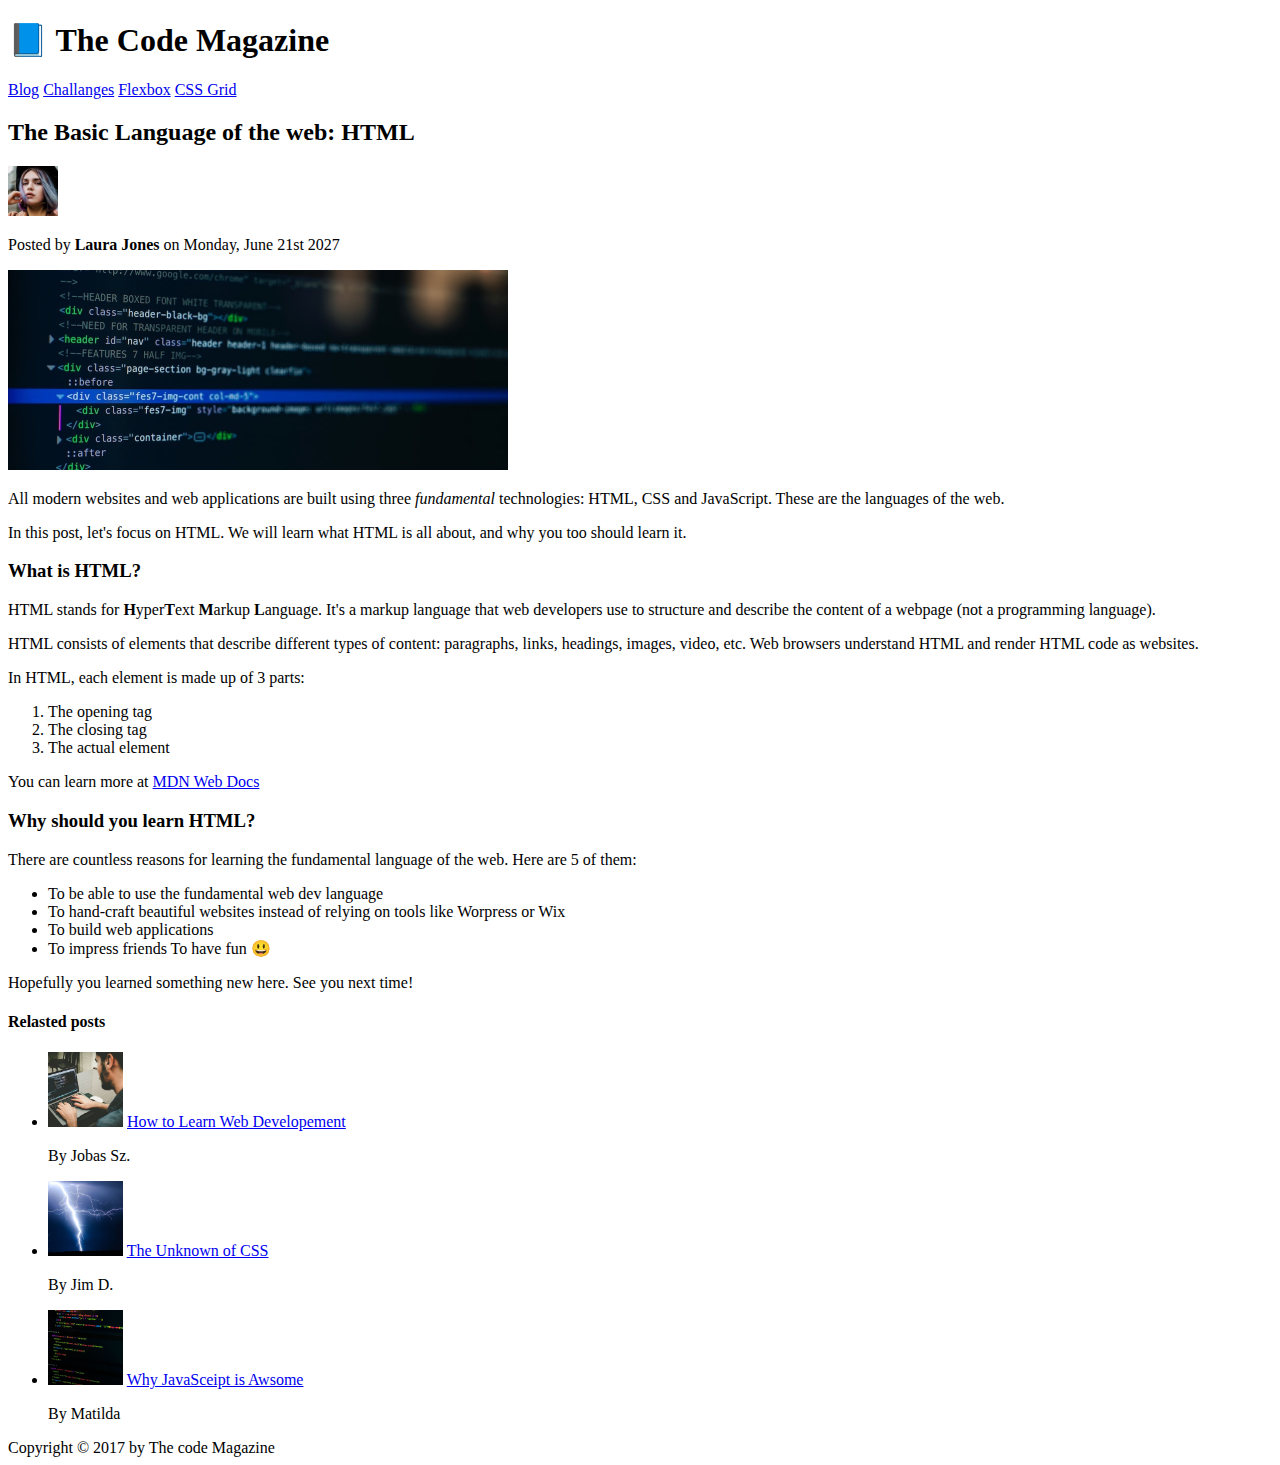
<file: 02-HTML-Fundamentals/index.html>
<!DOCTYPE html>
<html lang="en">
  <head>
    <meta charset="UTF-8" />
    <title>The Basic Language of the web: HTML</title>
  </head>

  <body>
    <!--
    <h1>The Basic Language of the web: HTML</h1>
    <h2>The Basic Language of the web: HTML</h2>
    <h3>The Basic Language of the web: HTML</h3>
    <h4>The Basic Language of the web: HTML</h4>
    <h5>The Basic Language of the web: HTML</h5>
    <h6>The Basic Language of the web: HTML</h6>
    -->
    <header>
      <h1>📘 The Code Magazine</h1>
      <nav>
        <a href="blog.html">Blog</a>
        <a href="#">Challanges</a>
        <a href="#">Flexbox</a>
        <a href="#">CSS Grid</a>
      </nav>
    </header>

    <article>
      <h2>The Basic Language of the web: HTML</h2>

      <img
        src="img/laura-jones.jpg"
        alt="laura jones image"
        width="50"
        height="50"
      />
      <p>Posted by <strong>Laura Jones</strong> on Monday, June 21st 2027</p>
      <img
        src="img/post-img.jpg"
        alt="HTML code on a screen"
        width="500"
        height="200"
      />
      <p>
        All modern websites and web applications are built using three
        <em>fundamental</em>
        technologies: HTML, CSS and JavaScript. These are the languages of the
        web.
      </p>
      <p>
        In this post, let's focus on HTML. We will learn what HTML is all about,
        and why you too should learn it.
      </p>
      <h3>What is HTML?</h3>
      <p>
        HTML stands for <strong>H</strong>yper<strong>T</strong>ext
        <strong>M</strong>arkup <strong>L</strong>anguage. It's a markup
        language that web developers use to structure and describe the content
        of a webpage (not a programming language).
      </p>
      <p>
        HTML consists of elements that describe different types of content:
        paragraphs, links, headings, images, video, etc. Web browsers understand
        HTML and render HTML code as websites.
      </p>
      <p>In HTML, each element is made up of 3 parts:</p>
      <ol>
        <li>The opening tag</li>
        <li>The closing tag</li>
        <li>The actual element</li>
      </ol>
      <p>
        You can learn more at
        <a
          href="https://developer.mozilla.org/en-US/docs/Web/HTML?retiredLocale=pl"
          target="_blank"
          >MDN Web Docs
        </a>
      </p>
      <h3>Why should you learn HTML?</h3>
      <p>
        There are countless reasons for learning the fundamental language of the
        web. Here are 5 of them:
      </p>

      <ul>
        <li>To be able to use the fundamental web dev language</li>
        <li>
          To hand-craft beautiful websites instead of relying on tools like
          Worpress or Wix
        </li>
        <li>To build web applications</li>
        <li>To impress friends To have fun 😃</li>
      </ul>

      <p>Hopefully you learned something new here. See you next time!</p>
    </article>
    <side>
      <h4>Relasted posts</h4>
      <ul>
        <li>
          <img src="img/related-1.jpg" alt="related 1" width="75" height="75" />
          <a href="#" target="_blank">How to Learn Web Developement </a>
          <p>By Jobas Sz.</p>
        </li>
        <li>
          <img src="img/related-2.jpg" alt="related 2" width="75" height="75" />
          <a href="#" target="_blank">The Unknown of CSS </a>
          <p>By Jim D.</p>
        </li>
        <li>
          <img src="img/related-3.jpg" alt="related 3" width="75" height="75" />
          <a href="#" target="_blank">Why JavaSceipt is Awsome</a>
          <p>By Matilda</p>
        </li>
      </ul>
    </side>
    <footer>Copyright &copy; 2017 by The code Magazine</footer>
  </body>
</html>
</file>
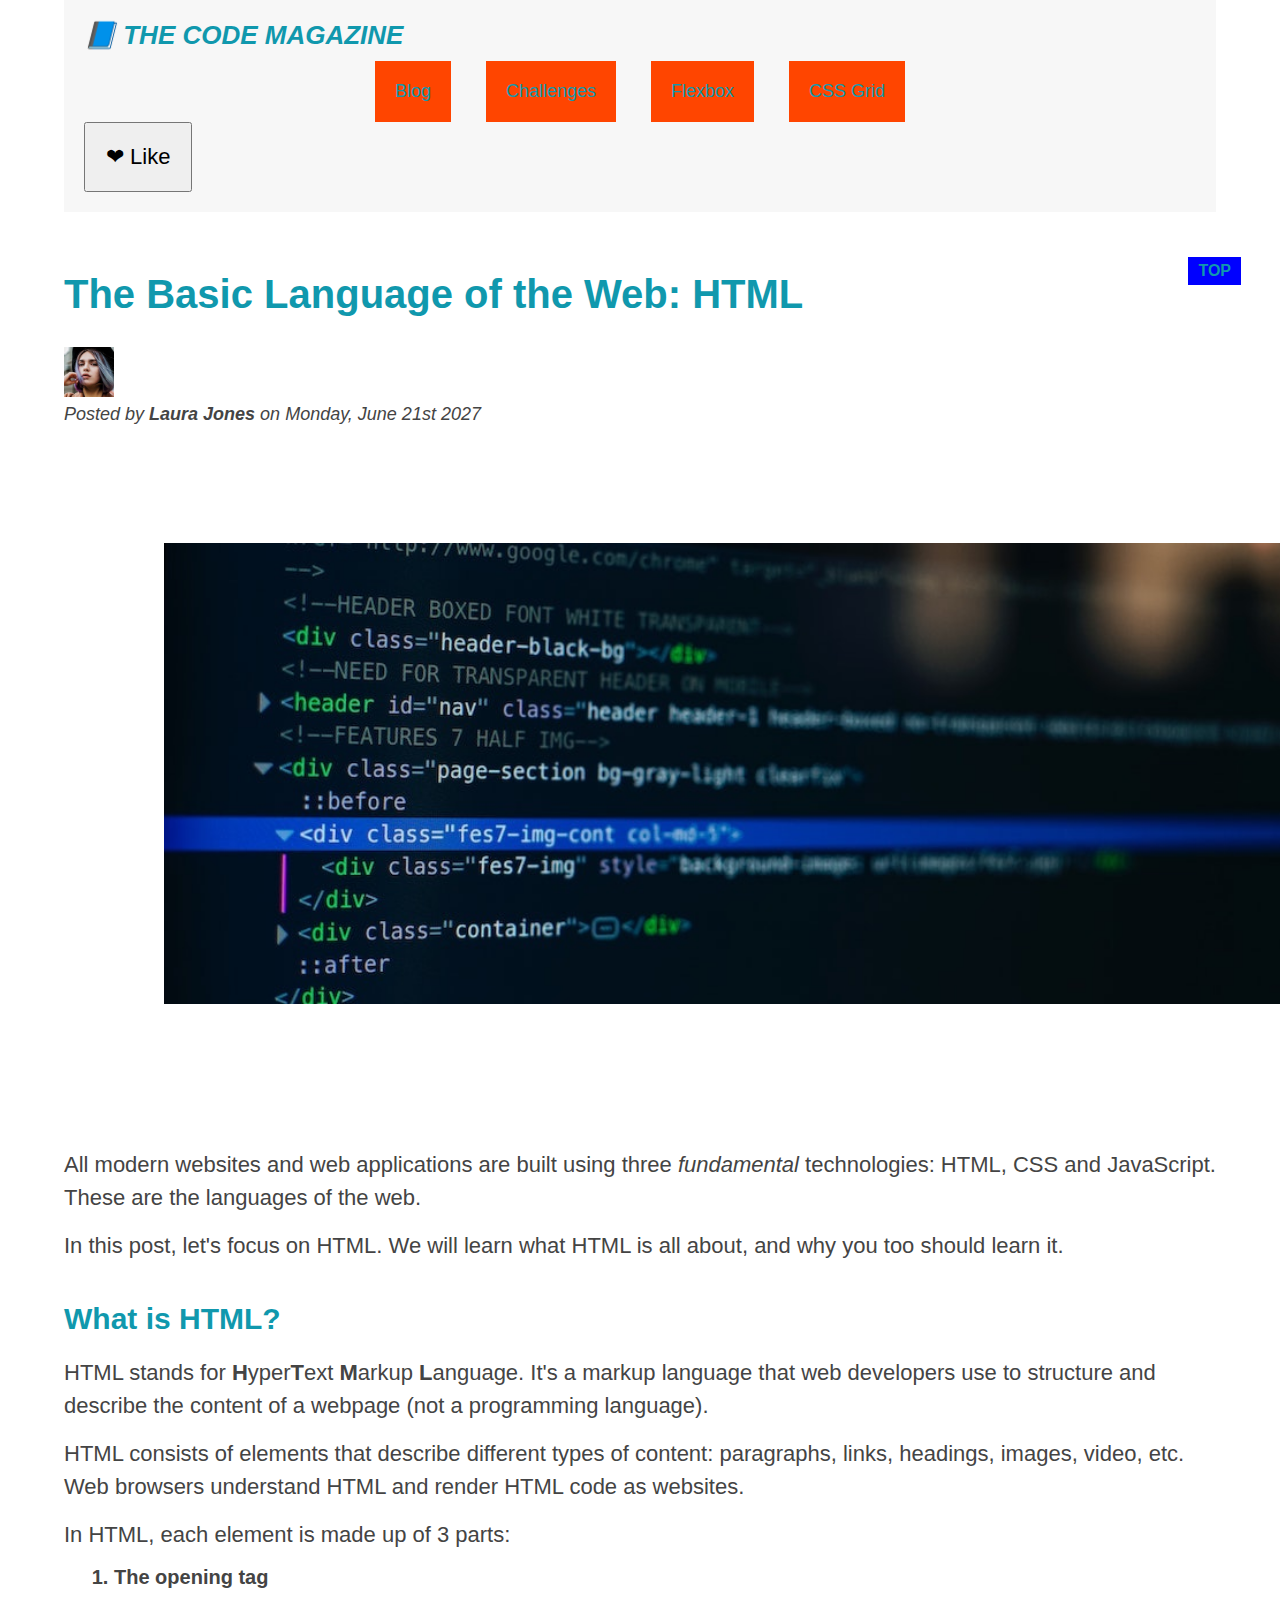
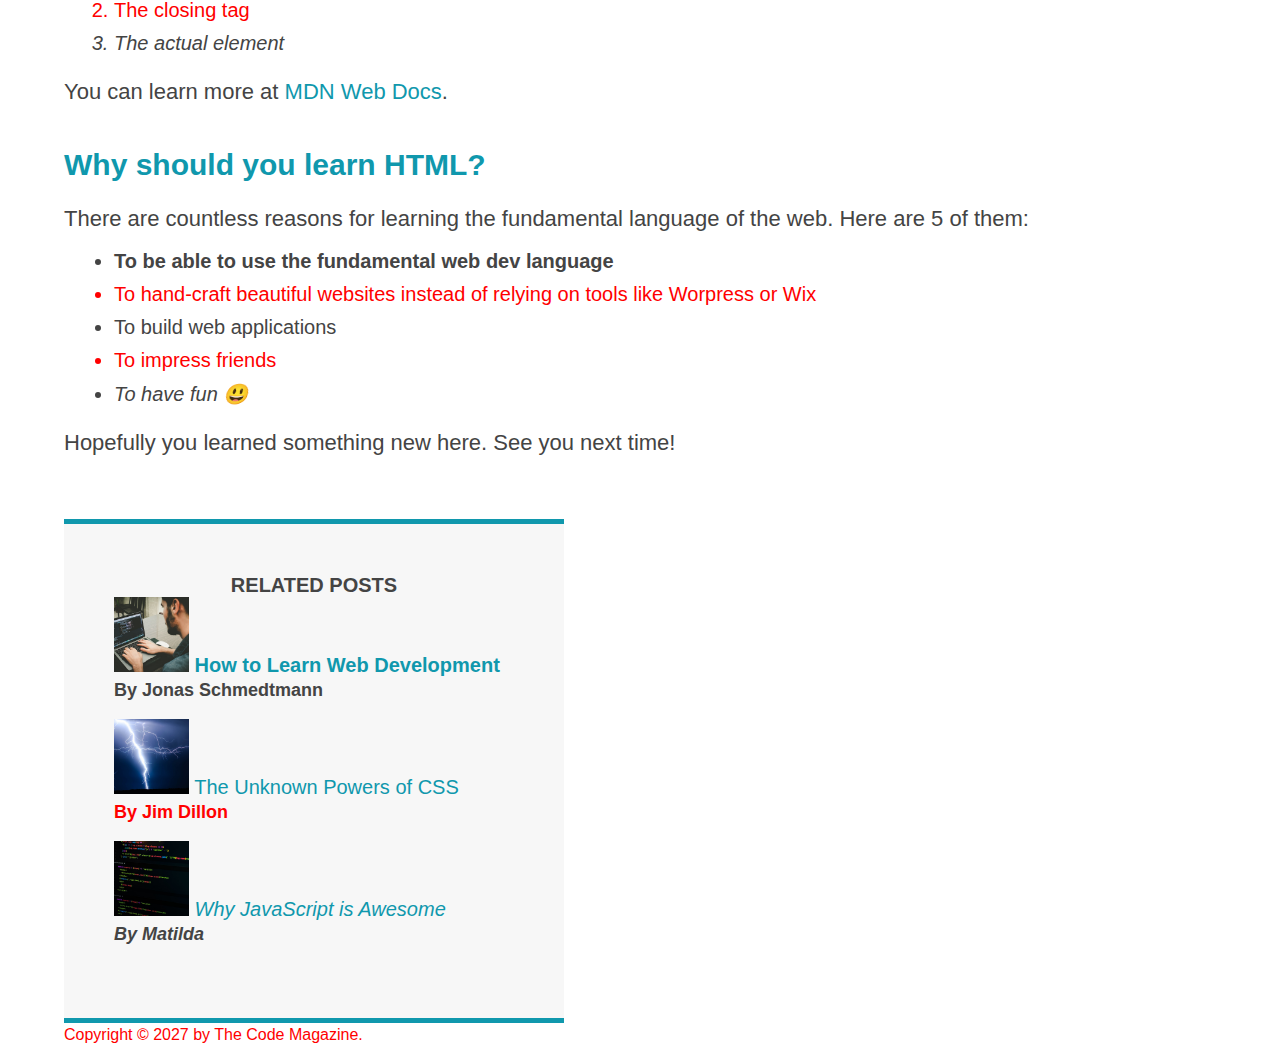
<file: 03-CSS-Fundamentals/index.html>
<!DOCTYPE html>
<html lang="en">
  <head>
    <meta charset="UTF-8" />
    <link href="style.css" rel="stylesheet" />
    <title>The Basic Language of the Web: HTML</title>
  </head>

  <body>
    <!--
    <h1>The Basic Language of the Web: HTML</h1>
    <h2>The Basic Language of the Web: HTML</h2>
    <h3>The Basic Language of the Web: HTML</h3>
    <h4>The Basic Language of the Web: HTML</h4>
    <h5>The Basic Language of the Web: HTML</h5>
    <h6>The Basic Language of the Web: HTML</h6>
    -->

    <div class="container">
      <header class="main-header">
        <h1>📘 The Code Magazine</h1>

        <nav>
          <a href="blog.html">Blog</a>
          <a href="#">Challenges</a>
          <a href="#">Flexbox</a>
          <a href="#">CSS Grid</a>
        </nav>
        <button>❤ Like</button>
      </header>

      <article>
        <header class="post-header">
          <h2>The Basic Language of the Web: HTML</h2>

          <img
            src="img/laura-jones.jpg"
            alt="Headshot of Laura Jones"
            height="50"
            width="50"
          />

          <p id="author">
            Posted by <strong>Laura Jones</strong> on Monday, June 21st 2027
          </p>

          <img
            src="img/post-img.jpg"
            alt="HTML code on a screen"
            width="500"
            height="200"
            class="post-image"
          />
        </header>

        <p>
          All modern websites and web applications are built using three
          <em>fundamental</em>
          technologies: HTML, CSS and JavaScript. These are the languages of the
          web.
        </p>

        <p>
          In this post, let's focus on HTML. We will learn what HTML is all
          about, and why you too should learn it.
        </p>

        <h3>What is HTML?</h3>
        <p>
          HTML stands for <strong>H</strong>yper<strong>T</strong>ext
          <strong>M</strong>arkup <strong>L</strong>anguage. It's a markup
          language that web developers use to structure and describe the content
          of a webpage (not a programming language).
        </p>
        <p>
          HTML consists of elements that describe different types of content:
          paragraphs, links, headings, images, video, etc. Web browsers
          understand HTML and render HTML code as websites.
        </p>
        <p>In HTML, each element is made up of 3 parts:</p>

        <ol>
          <li>The opening tag</li>
          <li>The closing tag</li>
          <li>The actual element</li>
        </ol>

        <p>
          You can learn more at
          <a
            href="https://developer.mozilla.org/en-US/docs/Web/HTML"
            target="_blank"
            >MDN Web Docs</a
          >.
        </p>

        <h3>Why should you learn HTML?</h3>

        <p>
          There are countless reasons for learning the fundamental language of
          the web. Here are 5 of them:
        </p>

        <ul>
          <li>To be able to use the fundamental web dev language</li>
          <li>
            To hand-craft beautiful websites instead of relying on tools like
            Worpress or Wix
          </li>
          <li>To build web applications</li>
          <li>To impress friends</li>
          <li>To have fun 😃</li>
        </ul>

        <p>Hopefully you learned something new here. See you next time!</p>
      </article>

      <aside>
        <h4>Related posts</h4>

        <ul class="related">
          <li>
            <img
              src="img/related-1.jpg"
              alt="Person programming"
              width="75"
              width="75"
            />
            <a href="#">How to Learn Web Development</a>
            <p class="related-author">By Jonas Schmedtmann</p>
          </li>
          <li>
            <img
              src="img/related-2.jpg"
              alt="Lightning"
              width="75"
              heigth="75"
            />
            <a href="#">The Unknown Powers of CSS</a>
            <p class="related-author">By Jim Dillon</p>
          </li>
          <li>
            <img
              src="img/related-3.jpg"
              alt="JavaScript code on a screen"
              width="75"
              height="75"
            />
            <a href="#">Why JavaScript is Awesome</a>
            <p class="related-author">By Matilda</p>
          </li>
        </ul>
      </aside>

      <footer>
        <p id="copyright" class="copyright text">
          Copyright &copy; 2027 by The Code Magazine.
        </p>
      </footer>
    </div>
  </body>
</html>
</file>
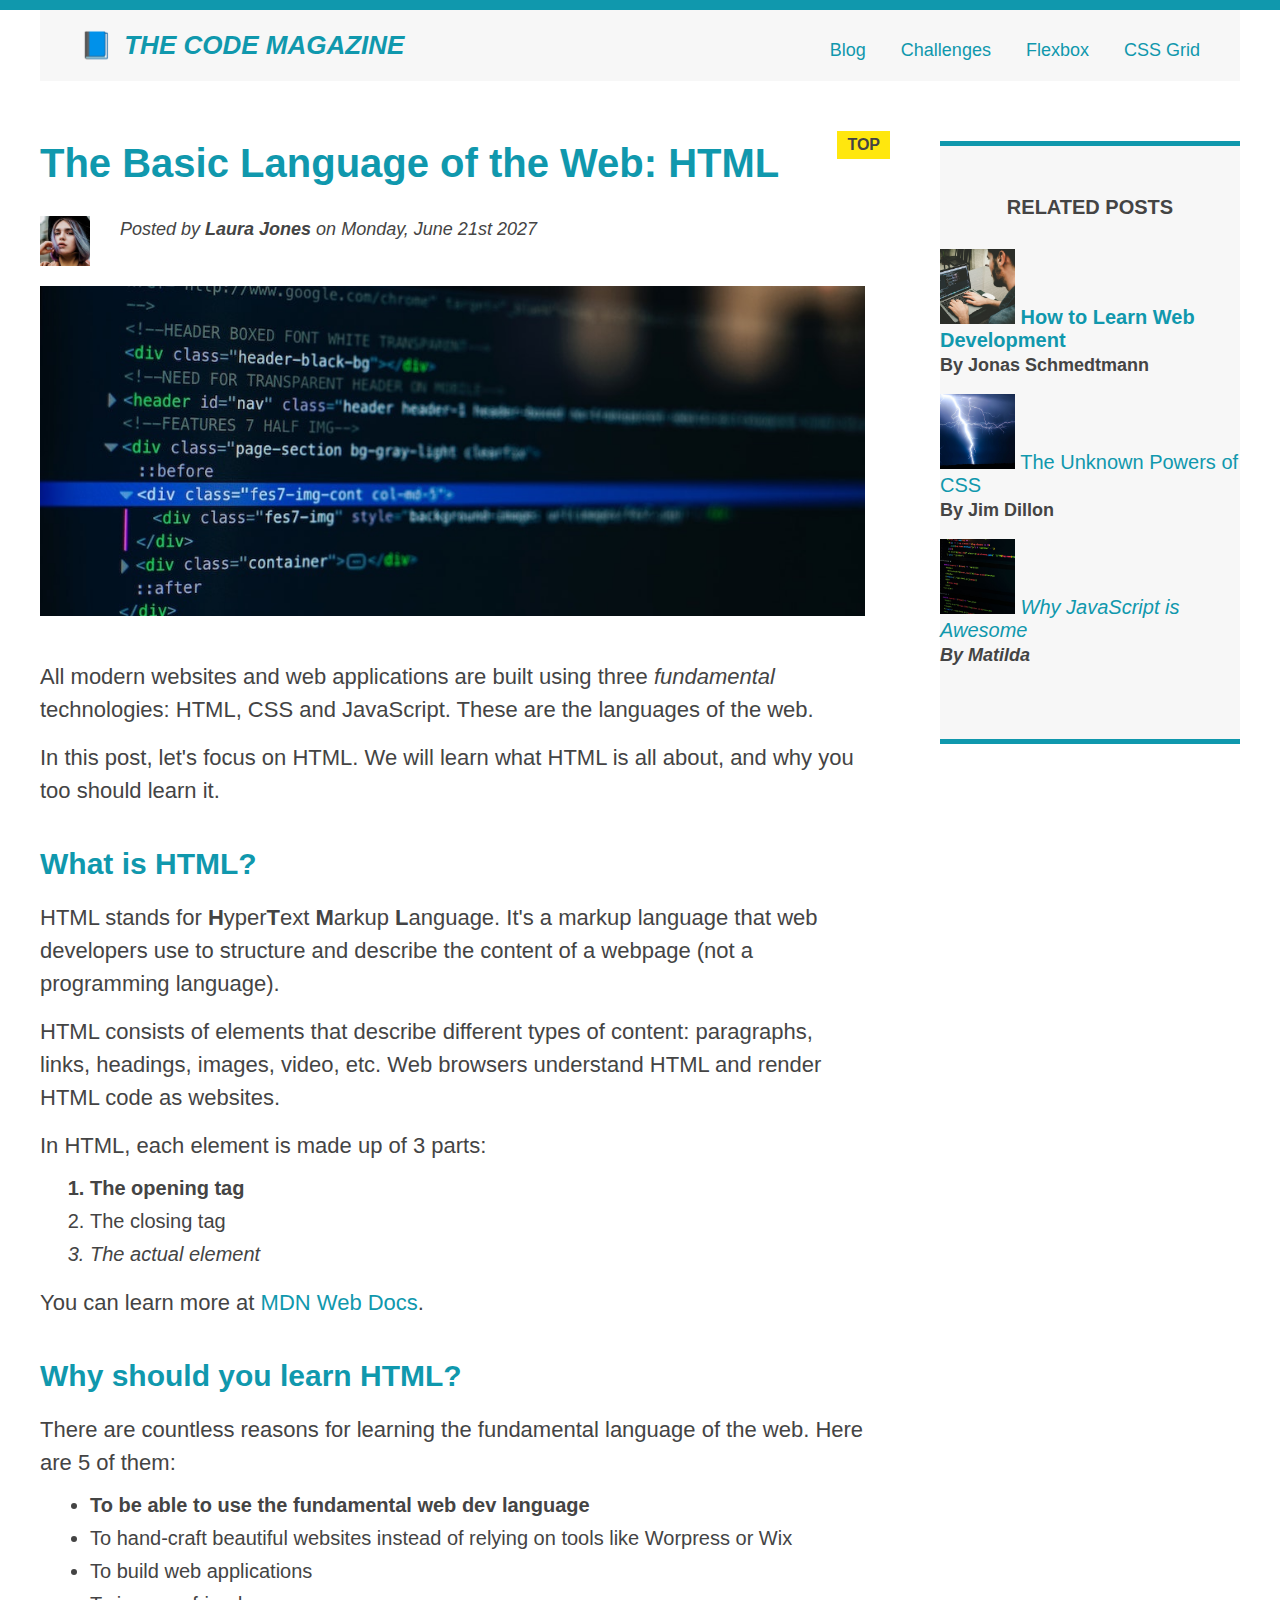
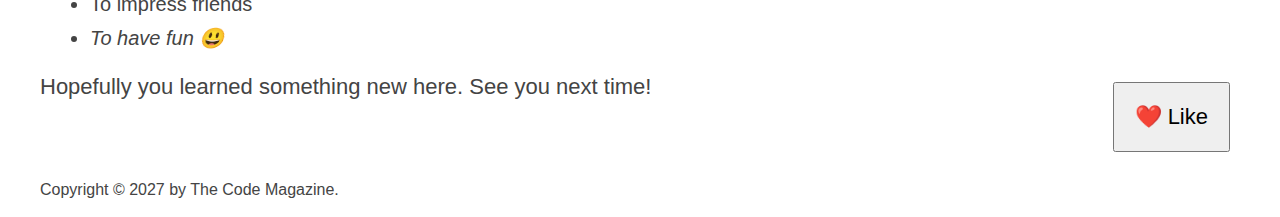
<file: 04-CSS-Layouts/index.html>
<!DOCTYPE html>
<html lang="en">
  <head>
    <meta charset="UTF-8" />
    <link href="style.css" rel="stylesheet" />

    <title>The Basic Language of the Web: HTML</title>
  </head>

  <body>
    <!--
    <h1>The Basic Language of the Web: HTML</h1>
    <h2>The Basic Language of the Web: HTML</h2>
    <h3>The Basic Language of the Web: HTML</h3>
    <h4>The Basic Language of the Web: HTML</h4>
    <h5>The Basic Language of the Web: HTML</h5>
    <h6>The Basic Language of the Web: HTML</h6>
    -->

    <div class="container">
      <header class="main-header clear-fix">
        <h1>📘 The Code Magazine</h1>

        <nav>
          <!-- <strong>This is the navigation</strong> -->
          <a href="blog.html">Blog</a>
          <a href="#">Challenges</a>
          <a href="#">Flexbox</a>
          <a href="#">CSS Grid</a>
        </nav>
      </header>

      <article>
        <header class="post-header">
          <h2>The Basic Language of the Web: HTML</h2>

          <img
            src="img/laura-jones.jpg"
            alt="Headshot of Laura Jones"
            height="50"
            width="50"
            class="author-img"
          />

          <p id="author" class="author">
            Posted by <strong>Laura Jones</strong> on Monday, June 21st 2027
          </p>

          <img
            src="img/post-img.jpg"
            alt="HTML code on a screen"
            width="500"
            height="200"
            class="post-img"
          />
          <button>❤️ Like</button>
        </header>

        <p>
          All modern websites and web applications are built using three
          <em>fundamental</em>
          technologies: HTML, CSS and JavaScript. These are the languages of the
          web.
        </p>

        <p>
          In this post, let's focus on HTML. We will learn what HTML is all
          about, and why you too should learn it.
        </p>

        <h3>What is HTML?</h3>
        <p>
          HTML stands for <strong>H</strong>yper<strong>T</strong>ext
          <strong>M</strong>arkup <strong>L</strong>anguage. It's a markup
          language that web developers use to structure and describe the content
          of a webpage (not a programming language).
        </p>
        <p>
          HTML consists of elements that describe different types of content:
          paragraphs, links, headings, images, video, etc. Web browsers
          understand HTML and render HTML code as websites.
        </p>
        <p>In HTML, each element is made up of 3 parts:</p>

        <ol>
          <li class="first-li">The opening tag</li>
          <li>The closing tag</li>
          <li>The actual element</li>
        </ol>

        <p>
          You can learn more at
          <a
            href="https://developer.mozilla.org/en-US/docs/Web/HTML"
            target="_blank"
            >MDN Web Docs</a
          >.
        </p>

        <h3>Why should you learn HTML?</h3>

        <p>
          There are countless reasons for learning the fundamental language of
          the web. Here are 5 of them:
        </p>

        <ul>
          <li class="first-li">
            To be able to use the fundamental web dev language
          </li>
          <li>
            To hand-craft beautiful websites instead of relying on tools like
            Worpress or Wix
          </li>
          <li>To build web applications</li>
          <li>To impress friends</li>
          <li>To have fun 😃</li>
        </ul>

        <p>Hopefully you learned something new here. See you next time!</p>
      </article>

      <aside>
        <h4>Related posts</h4>

        <ul class="related">
          <li>
            <img
              src="img/related-1.jpg"
              alt="Person programming"
              width="75"
              height="75"
            />
            <a href="#">How to Learn Web Development</a>
            <p class="related-author">By Jonas Schmedtmann</p>
          </li>
          <li>
            <img
              src="img/related-2.jpg"
              alt="Lightning"
              width="75"
              height="75"
            />
            <a href="#">The Unknown Powers of CSS</a>
            <p class="related-author">By Jim Dillon</p>
          </li>
          <li>
            <img
              src="img/related-3.jpg"
              alt="JavaScript code on a screen"
              width="75"
              height="75"
            />
            <a href="#">Why JavaScript is Awesome</a>
            <p class="related-author">By Matilda</p>
          </li>
        </ul>
      </aside>

      <footer>
        <p id="copyright" class="copyright text">
          Copyright &copy; 2027 by The Code Magazine.
        </p>
      </footer>
    </div>
  </body>
</html>
</file>
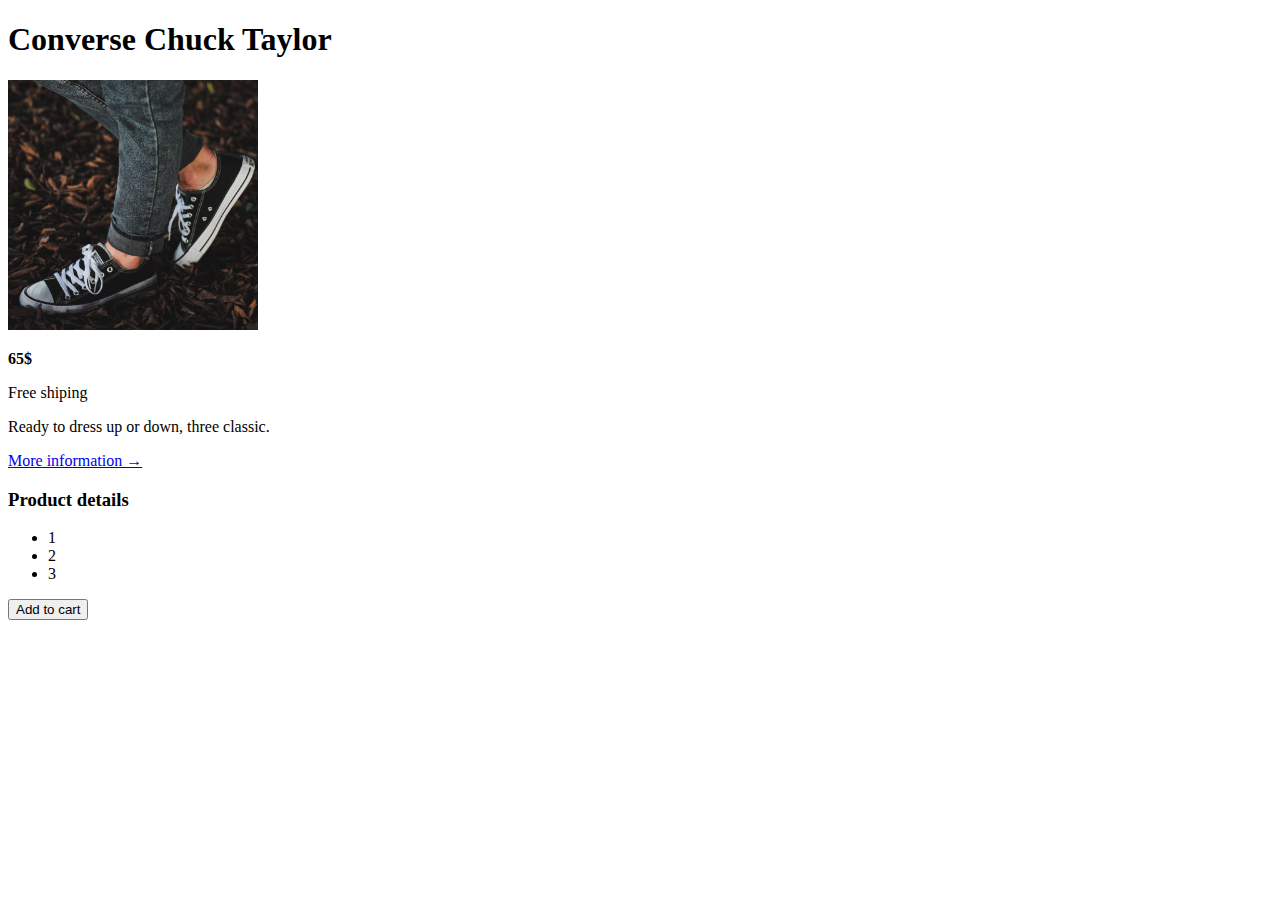
<file: 02-HTML-Fundamentals/challange2.html>
<!DOCTYPE html>
<html lang="en">
  <head>
    <meta charset="UTF-8" />
    <meta name="viewport" content="width=device-width, initial-scale=1.0" />
    <title>Challange #2</title>
  </head>
  <body>
    <article>
      <h1>Converse Chuck Taylor</h1>
      <img src="img/challenges.jpg" alt="Shoes" width="250" height="250" />
      <p><strong>65$</strong></p>
      <p>Free shiping</p>
      <p>Ready to dress up or down, three classic.</p>
      <a href="#" target="_blank">More information &rarr; </a>
      <h3>Product details</h3>
      <ul>
        <li>1</li>
        <li>2</li>
        <li>3</li>
      </ul>
      <button>Add to cart</button>
    </article>
  </body>
</html>
</file>
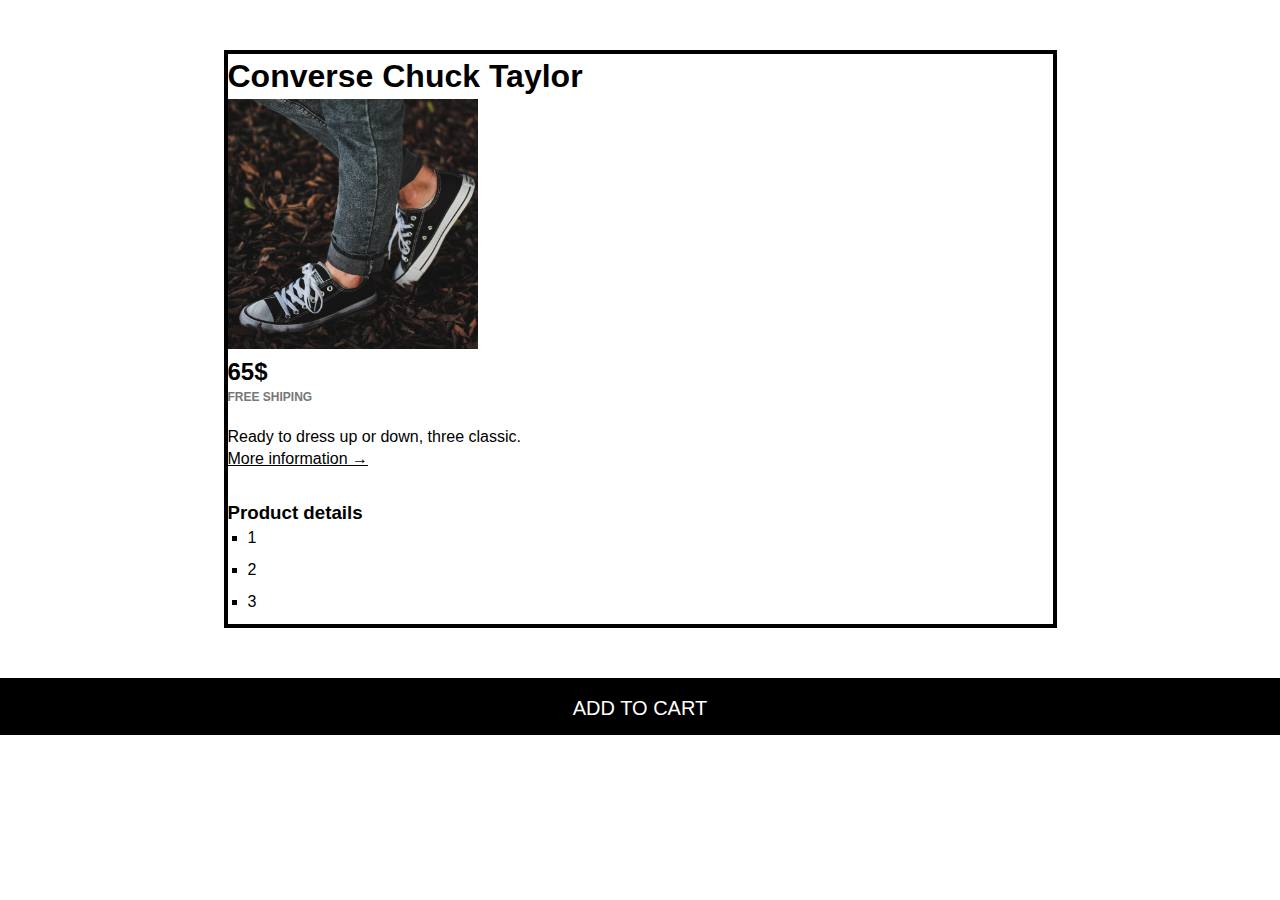
<file: 03-CSS-Fundamentals/challange1.html>
<!DOCTYPE html>
<html lang="en">
  <head>
    <link href="style_ch.css" rel="stylesheet" />
    <meta charset="UTF-8" />
    <meta name="viewport" content="width=device-width, initial-scale=1.0" />
    <title>Challange #2</title>
  </head>
  <body>
    <div class="container">
      <article class="product">
        <h1 class="product_title">Converse Chuck Taylor</h1>
        <img src="img/challenges.jpg" alt="Shoes" width="250" height="250" />
        <p class="price"><strong>65$</strong></p>
        <p class="shipping">Free shiping</p>
        <p>Ready to dress up or down, three classic.</p>
        <a class="more-info" href="#" target="_blank"
          >More information &rarr;
        </a>
        <h3>Product details</h3>
        <ul class="details-list">
          <li>1</li>
          <li>2</li>
          <li>3</li>
        </ul>
      </article>
    </div>
    <button class="add-cart">Add to cart</button>
  </body>
</html>
</file>
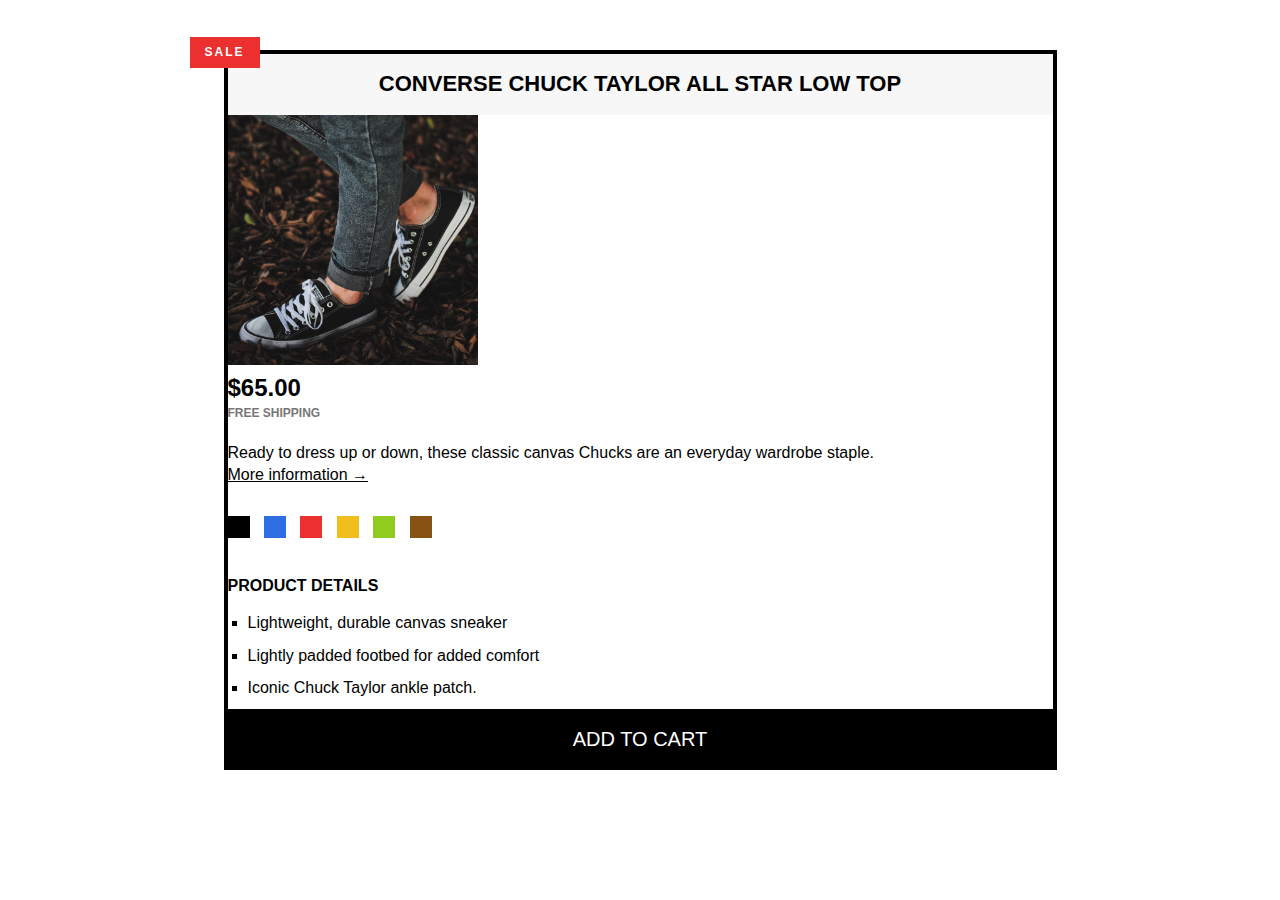
<file: 03-CSS-Fundamentals/challange3.html>
<!DOCTYPE html>
<html lang="en">
  <head>
    <link href="style_ch.css" rel="stylesheet" />
    <meta charset="UTF-8" />
    <meta name="viewport" content="width=device-width, initial-scale=1.0" />
    <title>Challange #3</title>
  </head>
  <body>
    <div class="container">
      <article class="product">
        <h2 class="product-title">Converse Chuck Taylor All Star Low Top</h2>
        <img
          src="img/challenges.jpg"
          alt="Chuck Taylor All Star Shoe"
          height="250"
          width="250"
        />
        <p class="price"><strong>$65.00</strong></p>
        <p class="shipping">Free shipping</p>
        <p class="sale">Sale</p>

        <p class="product-description">
          Ready to dress up or down, these classic canvas Chucks are an everyday
          wardrobe staple.
        </p>
        <a href="https://converse.com" target="_blank" class="more-info"
          >More information &rarr;</a
        >

        <div class="colors">
          <div class="color"></div>
          <div class="color color-blue"></div>
          <div class="color color-red"></div>
          <div class="color color-yellow"></div>
          <div class="color color-green"></div>
          <div class="color color-brown"></div>
        </div>

        <h3 class="details-title">Product details</h3>
        <ul class="details-list">
          <li>Lightweight, durable canvas sneaker</li>
          <li>Lightly padded footbed for added comfort</li>
          <li>Iconic Chuck Taylor ankle patch.</li>
        </ul>
        <button class="add-cart">Add to cart</button>
      </article>
    </div>
  </body>
</html>
</file>
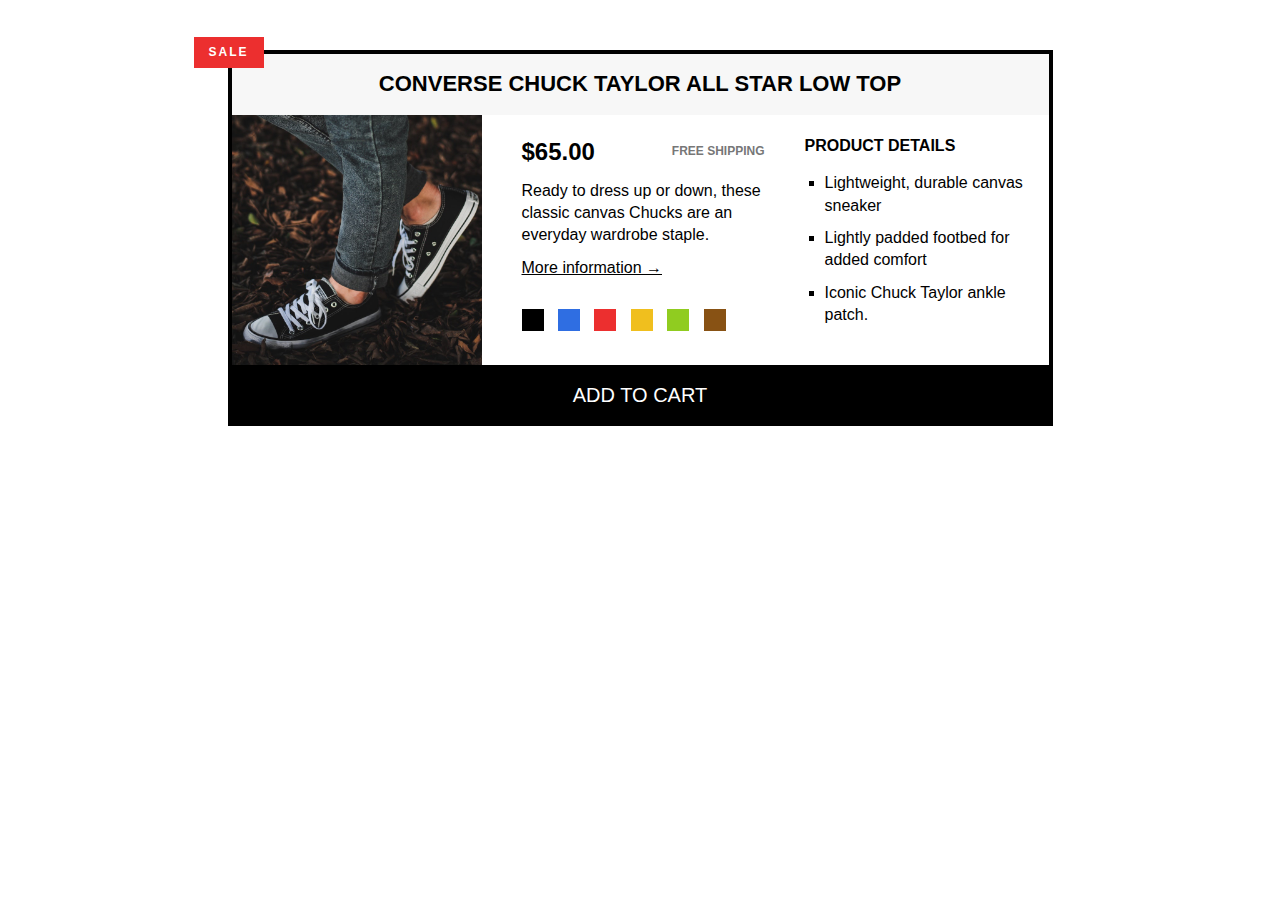
<file: 04-CSS-Layouts/challange3.html>
<!DOCTYPE html>
<html lang="en">
  <head>
    <link href="style_ch.css" rel="stylesheet" />
    <meta charset="UTF-8" />
    <meta name="viewport" content="width=device-width, initial-scale=1.0" />
    <title>Challange #3</title>
  </head>
  <body>
    <div class="container">
      <article class="product">
        <h2 class="product-title">Converse Chuck Taylor All Star Low Top</h2>
        <div class="container clearfix">
          <img
            src="img/challenges.jpg"
            alt="Chuck Taylor All Star Shoe"
            height="250"
            width="250"
            class="product-img"
          />
          <div class="product-info">
            <p class="price"><strong>$65.00</strong></p>
            <p class="shipping">Free shipping</p>
            <p class="sale">Sale</p>

            <p class="product-description">
              Ready to dress up or down, these classic canvas Chucks are an
              everyday wardrobe staple.
            </p>
            <a href="https://converse.com" target="_blank" class="more-info"
              >More information &rarr;</a
            >

            <div class="colors">
              <div class="color"></div>
              <div class="color color-blue"></div>
              <div class="color color-red"></div>
              <div class="color color-yellow"></div>
              <div class="color color-green"></div>
              <div class="color color-brown"></div>
            </div>
          </div>

          <div class="product-details">
            <h3 class="details-title">Product details</h3>
            <ul class="details-list">
              <li>Lightweight, durable canvas sneaker</li>
              <li>Lightly padded footbed for added comfort</li>
              <li>Iconic Chuck Taylor ankle patch.</li>
            </ul>
          </div>
        </div>
        <button class="add-cart">Add to cart</button>
      </article>
    </div>
  </body>
</html>
</file>
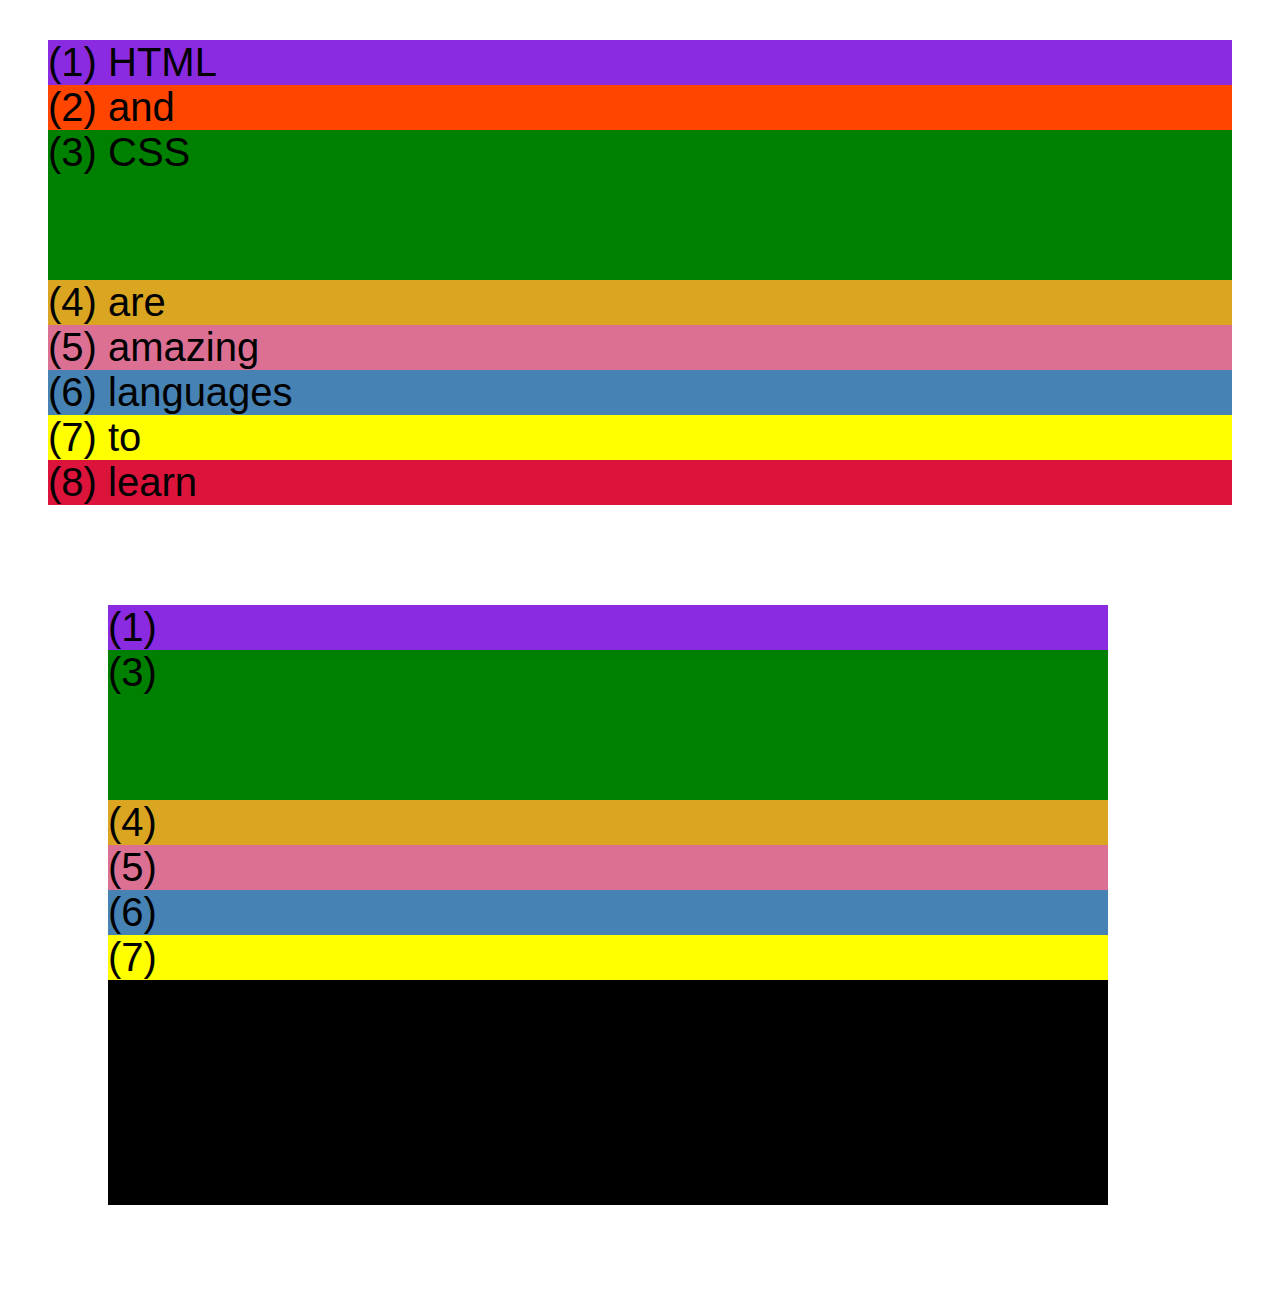
<file: 04-CSS-Layouts/css-grid.html>
<!DOCTYPE html>
<html lang="en">
  <head>
    <meta charset="UTF-8" />
    <meta http-equiv="X-UA-Compatible" content="IE=edge" />
    <meta name="viewport" content="width=device-width, initial-scale=1.0" />
    <title>CSS Grid</title>
    <style>
      .el--1 {
        background-color: blueviolet;
      }
      .el--2 {
        background-color: orangered;
      }
      .el--3 {
        background-color: green;
        height: 150px;
      }
      .el--4 {
        background-color: goldenrod;
      }
      .el--5 {
        background-color: palevioletred;
      }
      .el--6 {
        background-color: steelblue;
      }
      .el--7 {
        background-color: yellow;
      }
      .el--8 {
        background-color: crimson;
      }

      .container--1 {
        /* STARTER */
        font-family: sans-serif;
        background-color: #ddd;
        font-size: 40px;
        margin: 40px;

        /* CSS GRID */
      }

      .container--2 {
        /* STARTER */
        font-family: sans-serif;
        background-color: black;
        font-size: 40px;
        margin: 100px;

        width: 1000px;
        height: 600px;

        /* CSS GRID */
      }
    </style>
  </head>
  <body>
    <div class="container--1">
      <div class="el el--1">(1) HTML</div>
      <div class="el el--2">(2) and</div>
      <div class="el el--3">(3) CSS</div>
      <div class="el el--4">(4) are</div>
      <div class="el el--5">(5) amazing</div>
      <div class="el el--6">(6) languages</div>
      <div class="el el--7">(7) to</div>
      <div class="el el--8">(8) learn</div>
    </div>

    <div class="container--2">
      <div class="el el--1">(1)</div>
      <div class="el el--3">(3)</div>
      <div class="el el--4">(4)</div>
      <div class="el el--5">(5)</div>
      <div class="el el--6">(6)</div>
      <div class="el el--7">(7)</div>
    </div>
  </body>
</html>
</file>
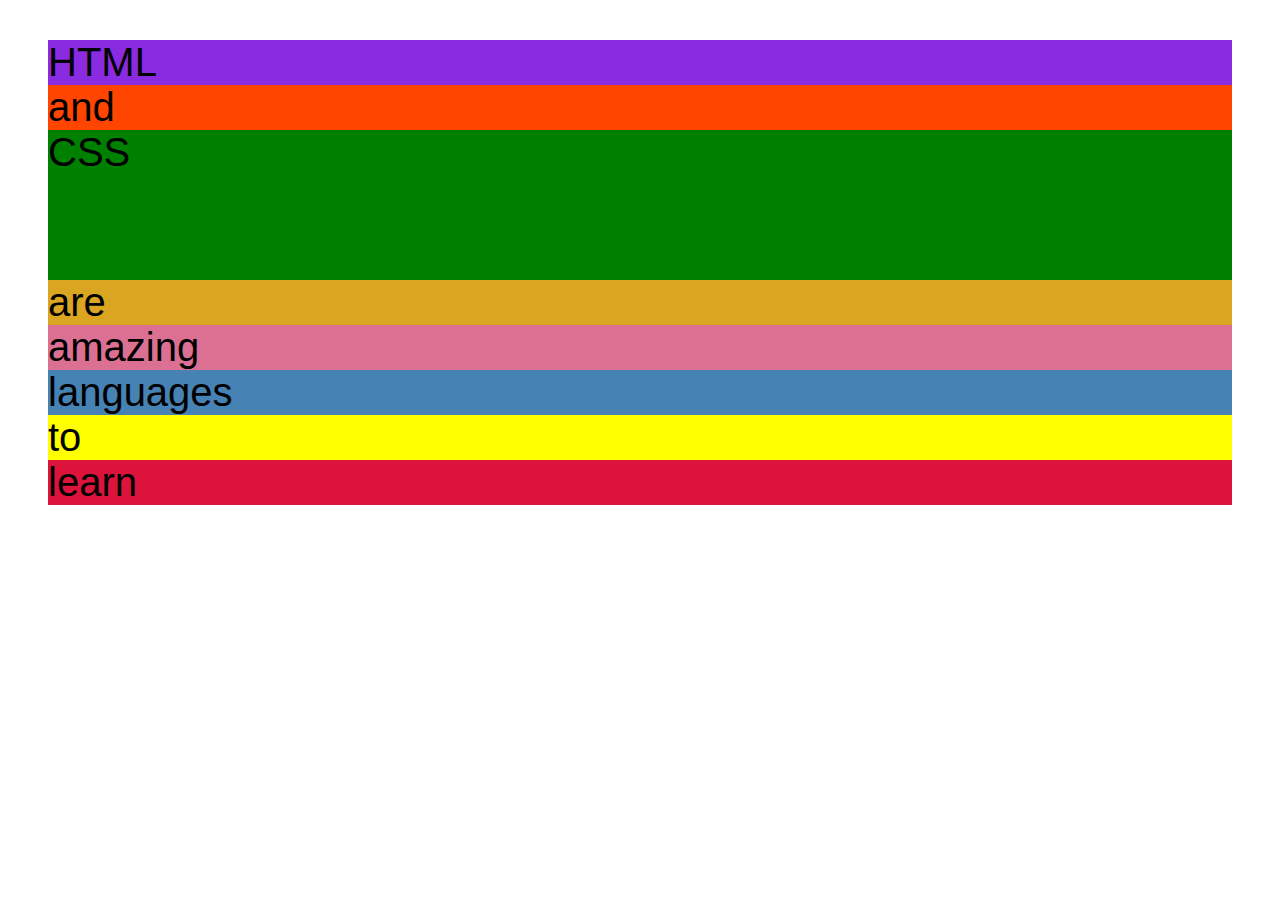
<file: 04-CSS-Layouts/flexbox.html>
<!DOCTYPE html>
<html lang="en">
  <head>
    <meta charset="UTF-8" />
    <meta http-equiv="X-UA-Compatible" content="IE=edge" />
    <meta name="viewport" content="width=device-width, initial-scale=1.0" />
    <title>Flexbox</title>
    <style>
      .el--1 {
        background-color: blueviolet;
      }
      .el--2 {
        background-color: orangered;
      }
      .el--3 {
        background-color: green;
        height: 150px;
      }
      .el--4 {
        background-color: goldenrod;
      }
      .el--5 {
        background-color: palevioletred;
      }
      .el--6 {
        background-color: steelblue;
      }
      .el--7 {
        background-color: yellow;
      }
      .el--8 {
        background-color: crimson;
      }

      .container {
        /* STARTER */
        font-family: sans-serif;
        background-color: #ddd;
        font-size: 40px;
        margin: 40px;

        /* FLEXBOX */
      }
    </style>
  </head>
  <body>
    <div class="container">
      <div class="el el--1">HTML</div>
      <div class="el el--2">and</div>
      <div class="el el--3">CSS</div>
      <div class="el el--4">are</div>
      <div class="el el--5">amazing</div>
      <div class="el el--6">languages</div>
      <div class="el el--7">to</div>
      <div class="el el--8">learn</div>
    </div>
  </body>
</html>
</file>
<file: 03-CSS-Fundamentals/style.css>
* {
  margin: 0;
  padding: 0;
}

body {
  font-family: sans-serif;
  color: #444;
}
.container {
  width: 90%;
  margin: 0 auto;
}
.main-header {
  background-color: #f7f7f7;
  padding: 20px;
  margin-bottom: 60px;
  /* height: 80px; */
}
nav {
  font-size: 18px;
  text-align: center;
}
article {
  margin-bottom: 60px;
}
aside {
  background-color: #f7f7f7;
  border-top: 5px solid #1098ad;
  border-bottom: 5px solid #1098ad;
  padding: 50px 0px;
  width: 500px;
  /* margin: 0 auto; */
}

h1,
h2,
h3 {
  color: #1098ad;
}

h1 {
  font-size: 26px;
  text-transform: uppercase;
  font-style: italic;
}

h2 {
  font-size: 40px;
  margin-bottom: 30px;
  position: relative;
}

h3 {
  font-size: 30px;
  margin-bottom: 20px;
  margin-top: 40px;
}

h4 {
  font-size: 20px;
  text-transform: uppercase;
  text-align: center;
}
.post-header {
  margin-bottom: 40px;
  position: relative;
}

p {
  font-size: 22px;
  line-height: 1.5;
  margin-bottom: 15px;
}

li {
  font-size: 20px;
  margin-bottom: 10px;
  /* display: inline; */
}

ul,
ol {
  margin-left: 50px;
  margin-bottom: 20px;
}

li:last-child {
  margin-bottom: 0px;
}

/* footer p {
  font-size: 16px;
} */

/*article header p {
  font-style: italic;
}*/

#author {
  font-style: italic;
  font-size: 18px;
}

#copyright {
  font-size: 16px;
}

.related-author {
  font-size: 18px;
  font-weight: bold;
}

.related {
  list-style: none;
}

/* body {
  background-color: oldlace;
} */

li:first-child {
  font-weight: bold;
}
li:last-child {
  font-style: italic;
}
li:nth-child(even) {
  color: red;
}

/* this wont work*/
article p:first-child {
  color: blue;
}
/*styling links*/
a:link {
  color: #1098ad;
  text-decoration: none;
}
a:visited {
  color: #1098ad;
  text-decoration: none;
}
a:hover {
  color: orangered;
  font-weight: bold;
  text-decoration: underline orangered;
}
a:active {
  background-color: black;
  font-style: italic;
}

#copyright {
  color: red;
}
.copyright {
  color: blue;
}
.text {
  color: yellow;
}
footer p {
  color: green;
}

/* nav a:link,
nav p {
  font-size: 18px;
} */

.post-image {
  width: 100%;
  height: auto;
  margin: 100px;
}

nav a:link {
  background-color: orangered;
  margin-right: 30px;
  margin-top: 10px;
  padding: 20px;

  display: inline-block;
}
nav a:link:last-child {
  margin-right: 0;
}
button {
  font-size: 22px;
  padding: 20px;
  cursor: pointer;
  /* position: absolute; */
  bottom: 0px;
  right: 0px;
}

h3 + p::first-line {
  /* color: red; */
}

h2::after {
  content: "TOP";
  background-color: blue;
  font-size: 16px;
  font-weight: bold;
  display: inline-block;
  padding: 5px 10px;
  position: absolute;
  top: -15px;
  right: -25px;
}
</file>
<file: 04-CSS-Layouts/style.css>
* {
  /* border-top: 10px solid #1098ad; */
  margin: 0;
  padding: 0;
  box-sizing: border-box;
}

/* PAGE SECTIONS */
body {
  color: #444;
  font-family: sans-serif;

  border-top: 10px solid #1098ad;
  position: relative;
}

.container {
  width: 1200px;
  /* margin-left: auto;
  margin-right: auto; */
  margin: 0 auto;
}

.main-header {
  background-color: #f7f7f7;
  /* padding: 20px;
  padding-left: 40px;
  padding-right: 40px; */
  padding: 20px 40px;
  margin-bottom: 60px;
  /* height: 80px; */
}

nav {
  font-size: 18px;
  /* text-align: center; */
}

article {
  margin-bottom: 60px;
}

.post-header {
  margin-bottom: 40px;
  /* position: relative; */
}

aside {
  background-color: #f7f7f7;
  border-top: 5px solid #1098ad;
  border-bottom: 5px solid #1098ad;
  padding: 50px 0;
  width: 500px;
}

/* SMALLER ELEMENTS */
h1,
h2,
h3 {
  color: #1098ad;
}

h1 {
  font-size: 26px;
  text-transform: uppercase;
  font-style: italic;
}

h2 {
  font-size: 40px;
  margin-bottom: 30px;
}

h3 {
  font-size: 30px;
  margin-bottom: 20px;
  margin-top: 40px;
}

h4 {
  font-size: 20px;
  text-transform: uppercase;
  text-align: center;
  margin-bottom: 30px;
}

p {
  font-size: 22px;
  line-height: 1.5;
  margin-bottom: 15px;
}

ul,
ol {
  margin-left: 50px;
  margin-bottom: 20px;
}

li {
  font-size: 20px;
  margin-bottom: 10px;
  /* display: inline; */
}

li:last-child {
  margin-bottom: 0;
}

/* footer p {
  font-size: 16px;
} */

/* article header p {
  font-style: italic;
} */

#author {
  font-style: italic;
  font-size: 18px;
}

#copyright {
  font-size: 16px;
}

.related-author {
  font-size: 18px;
  font-weight: bold;
}

/* ul {
  list-style: none;
} */

.related {
  list-style: none;
  margin-left: 0px;
}

body {
  /* background-color: orangered; */
}

/* .first-li {
  font-weight: bold;
} */

li:first-child {
  font-weight: bold;
}

li:last-child {
  font-style: italic;
}

li:nth-child(even) {
  /* color: red; */
}

/* Misconception: this won't work! */
article p:first-child {
  color: red;
}

/* Styling links */
a:link {
  color: #1098ad;
  text-decoration: none;
}

a:visited {
  /* color: #777; */
  color: #1098ad;
}

a:hover {
  color: orangered;
  font-weight: bold;
  text-decoration: underline orangered;
}

a:active {
  background-color: black;
  font-style: italic;
}
/* LVHA */

.post-img {
  width: 100%;
  height: auto;
}

nav a:link {
  /* background-color: orangered;
  margin: 20px;
  padding: 20px;

  display: block; */

  margin-right: 30px;
  margin-top: 10px;
  display: inline-block;
}

nav a:link:last-child {
  margin-right: 0;
}

button {
  font-size: 22px;
  padding: 20px;
  cursor: pointer;

  position: absolute;
  /* top: 50px;
  left: 50px; */
  bottom: 50px;
  right: 50px;
}

h1::first-letter {
  font-style: normal;
  margin-right: 5px;
}

h3 + p::first-line {
  /* color: red; */
}

h2 {
  /* background-color: orange; */
  position: relative;
}

h2::before {
  content: "TOP";
  background-color: #ffe70e;
  color: #444;
  font-size: 16px;
  font-weight: bold;
  display: inline-block;
  padding: 5px 10px;
  position: absolute;
  top: -10px;
  right: -25px;
}

/* Resolving conflicts */
/* #copyright {
  color: red;
}

.copyright {
  color: blue;
}

.text {
  color: yellow;
}

footer p {
  color: green !important;
} */

/* nav a:link,
nav p {
  font-size: 18px;
} */

/* FLOATS */
.author-img {
  float: left;
  margin-bottom: 20px;
}
.author {
  padding-left: 10px;
  float: left;
  margin-left: 20px;
}
h1 {
  float: left;
}
nav {
  float: right;
}
.clear-fix::after {
  clear: both;
  content: "";
  display: block;
}
article {
  width: 825px;
  float: left;
}
aside {
  width: 300px;
  float: right;
}
footer {
  clear: both;
}
</file>
<file: 03-CSS-Fundamentals/style_ch.css>
* {
  margin: 0;
  padding: 0;
}

body {
  font-family: sans-serif;
  line-height: 1.4;
}

/* PRODUCT */
.product {
  border: 4px solid black;
  width: 825px;
  margin: 50px auto;
  position: relative;
}

.product-title {
  text-align: center;
  font-size: 22px;
  text-transform: uppercase;
  background-color: #f7f7f7;
  padding: 15px;
}

/* PRODUCT INFORMATION */
.price {
  font-size: 24px;
}

.shipping {
  font-size: 12px;
  text-transform: uppercase;
  font-weight: bold;
  color: #777;
  margin-bottom: 20px;
}

.sale {
  background-color: #ec2f2f;
  color: #fff;
  font-size: 12px;
  text-transform: uppercase;
  font-weight: bold;
  letter-spacing: 2px;
  padding: 7px 15px;
  display: inline-block;
  position: absolute;
  top: -17px;
  left: -38px;

  /*   width: 40px;
  text-align: center; */
}

.more-info:link,
.more-info:visited {
  color: black;
  margin-bottom: 30px;
  display: inline-block;
}

.more-info:hover,
.more-info:active {
  text-decoration: none;
}

.color {
  background-color: #000;
  height: 22px;
  width: 22px;
  display: inline-block;
  margin-right: 10px;
}

.color-blue {
  background-color: #2f6ee2;
}
.color-red {
  background-color: #ec2f2f;
}
.color-yellow {
  background-color: #f0bf1e;
}
.color-green {
  background-color: #90cc20;
}
.color-brown {
  background-color: #885214;
}

/* PRODUCT DETAILS */
.details-title {
  text-transform: uppercase;
  font-size: 16px;
  margin-bottom: 15px;
  margin-top: 30px;
}

.details-list {
  list-style: square;
  margin-left: 20px;
}

.details-list li {
  margin-bottom: 10px;
}

/* BUTTON */
.add-cart {
  background-color: #000;
  border: none;
  color: #fff;
  font-size: 20px;
  text-transform: uppercase;
  cursor: pointer;
  padding: 15px;
  width: 100%;
  border-top: 4px solid black;
}

.add-cart:hover {
  color: #000;
  background-color: #fff;
}
</file>
<file: 04-CSS-Layouts/style_ch.css>
* {
  margin: 0;
  padding: 0;
  box-sizing: border-box;
}

body {
  font-family: sans-serif;
  line-height: 1.4;
}

.clearfix::after {
  content: "";
  display: block;
  clear: both;
}

.container {
  /*   background-color: red; */
}

.product-img {
  float: left;
  margin-right: 40px;
}

/* PRODUCT */
.product {
  border: 4px solid black;
  width: 825px;
  margin: 50px auto;
  position: relative;
}

.product-title {
  text-align: center;
  font-size: 22px;
  text-transform: uppercase;
  background-color: #f7f7f7;
  padding: 15px;
}

/* PRODUCT INFORMATION */
.product-info {
  /*  (825 - 8 - 250 - 80) / 2  */
  width: 243px;
  float: left;
  margin-right: 40px;
  margin-top: 20px;
}

.price {
  font-size: 24px;
  float: left;
}

.shipping {
  font-size: 12px;
  text-transform: uppercase;
  font-weight: bold;
  color: #777;
  margin-bottom: 20px;
  float: right;
  margin-top: 8px;
}

.sale {
  background-color: #ec2f2f;
  color: #fff;
  font-size: 12px;
  text-transform: uppercase;
  font-weight: bold;
  letter-spacing: 2px;
  padding: 7px 15px;
  display: inline-block;
  position: absolute;
  top: -17px;
  left: -38px;

  /*   width: 40px;
  text-align: center; */
}

.product-description {
  clear: both;
  margin-bottom: 10px;
}

.more-info:link,
.more-info:visited {
  color: black;
  margin-bottom: 30px;
  display: inline-block;
}

.more-info:hover,
.more-info:active {
  text-decoration: none;
}

.color {
  background-color: #000;
  height: 22px;
  width: 22px;
  display: inline-block;
  margin-right: 10px;
}

.color-blue {
  background-color: #2f6ee2;
}
.color-red {
  background-color: #ec2f2f;
}
.color-yellow {
  background-color: #f0bf1e;
}
.color-green {
  background-color: #90cc20;
}
.color-brown {
  background-color: #885214;
}

/* PRODUCT DETAILS */
.product-details {
  width: 243px;
  float: left;
  margin-top: 20px;
}

.details-title {
  text-transform: uppercase;
  font-size: 16px;
  margin-bottom: 15px;
}

.details-list {
  list-style: square;
  margin-left: 20px;
}

.details-list li {
  margin-bottom: 10px;
}

/* BUTTON */
.add-cart {
  background-color: #000;
  border: none;
  color: #fff;
  font-size: 20px;
  text-transform: uppercase;
  cursor: pointer;
  padding: 15px;
  width: 100%;
  border-top: 4px solid black;
}

.add-cart:hover {
  color: #000;
  background-color: #fff;
}
</file>
